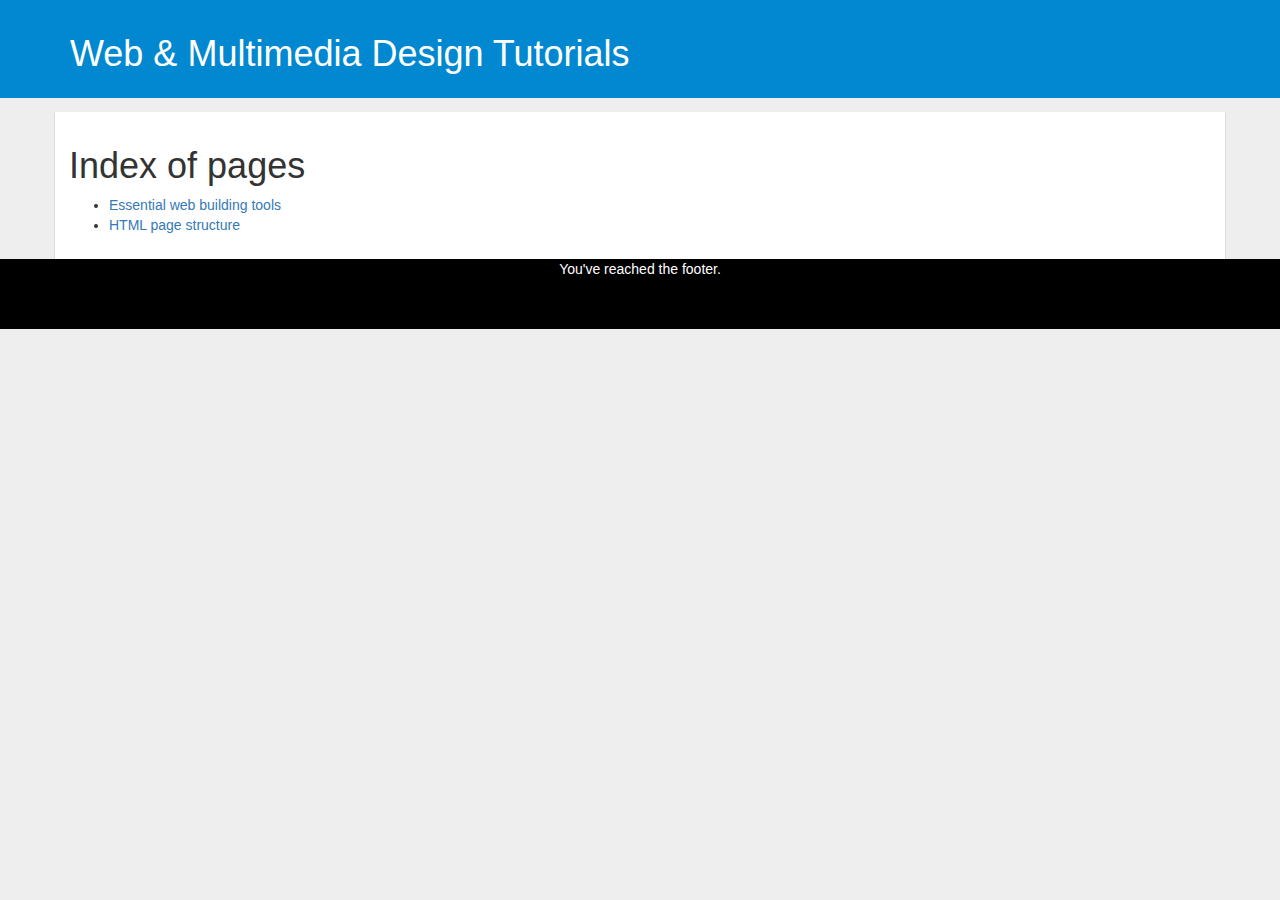
<file: index.html>
<!DOCTYPE html>
<html lang="en">
  <head>
    <meta charset="utf-8">
    <meta http-equiv="X-UA-Compatible" content="IE=edge">
    <meta name="viewport" content="width=device-width, initial-scale=1">
    <!-- The above 3 meta tags *must* come first in the head; any other head content must come *after* these tags -->
    <title>Web and Multimedia Design | the structure of a web page's HTML</title>

    <!-- Bootstrap -->
    <link href="css/bootstrap.min.css" rel="stylesheet">
    <link rel="stylesheet" href="css/custom.css">
    <link rel="stylesheet" href="css/font-awesome.min.css">

    <!-- HTML5 shim and Respond.js for IE8 support of HTML5 elements and media queries -->
    <!-- WARNING: Respond.js doesn't work if you view the page via file:// -->
    <!--[if lt IE 9]>
      <script src="https://oss.maxcdn.com/html5shiv/3.7.3/html5shiv.min.js"></script>
      <script src="https://oss.maxcdn.com/respond/1.4.2/respond.min.js"></script>
    <![endif]-->


  </head>
  <body>
    <header>
      <div class="container banner">
        <h1>Web & Multimedia Design Tutorials</h1>
      </div>
    </header>
    <div class="container page">

<h1>Index of pages</h1>

<ul>
  <li><a href="basic_tools.html">Essential web building tools</a></li>
  <li><a href="html_structure.html">HTML page structure</a></li>
</ul>
    </div>
    <footer>
      <p class="text-center">
        You've reached the footer.
      </p>
    </footer>
    <!-- jQuery (necessary for Bootstrap's JavaScript plugins) -->
    <script src="js/jquery.min.js"></script>
    <!-- Include all compiled plugins (below), or include individual files as needed -->
    <script src="js/bootstrap.min.js"></script>


    <script type="text/javascript">
    $(function () {
$('[data-toggle="popover"]').popover()
})

$(function () {
  $('[data-toggle="tooltip"]').tooltip()
})
    </script>


  </body>
</html>
</file>
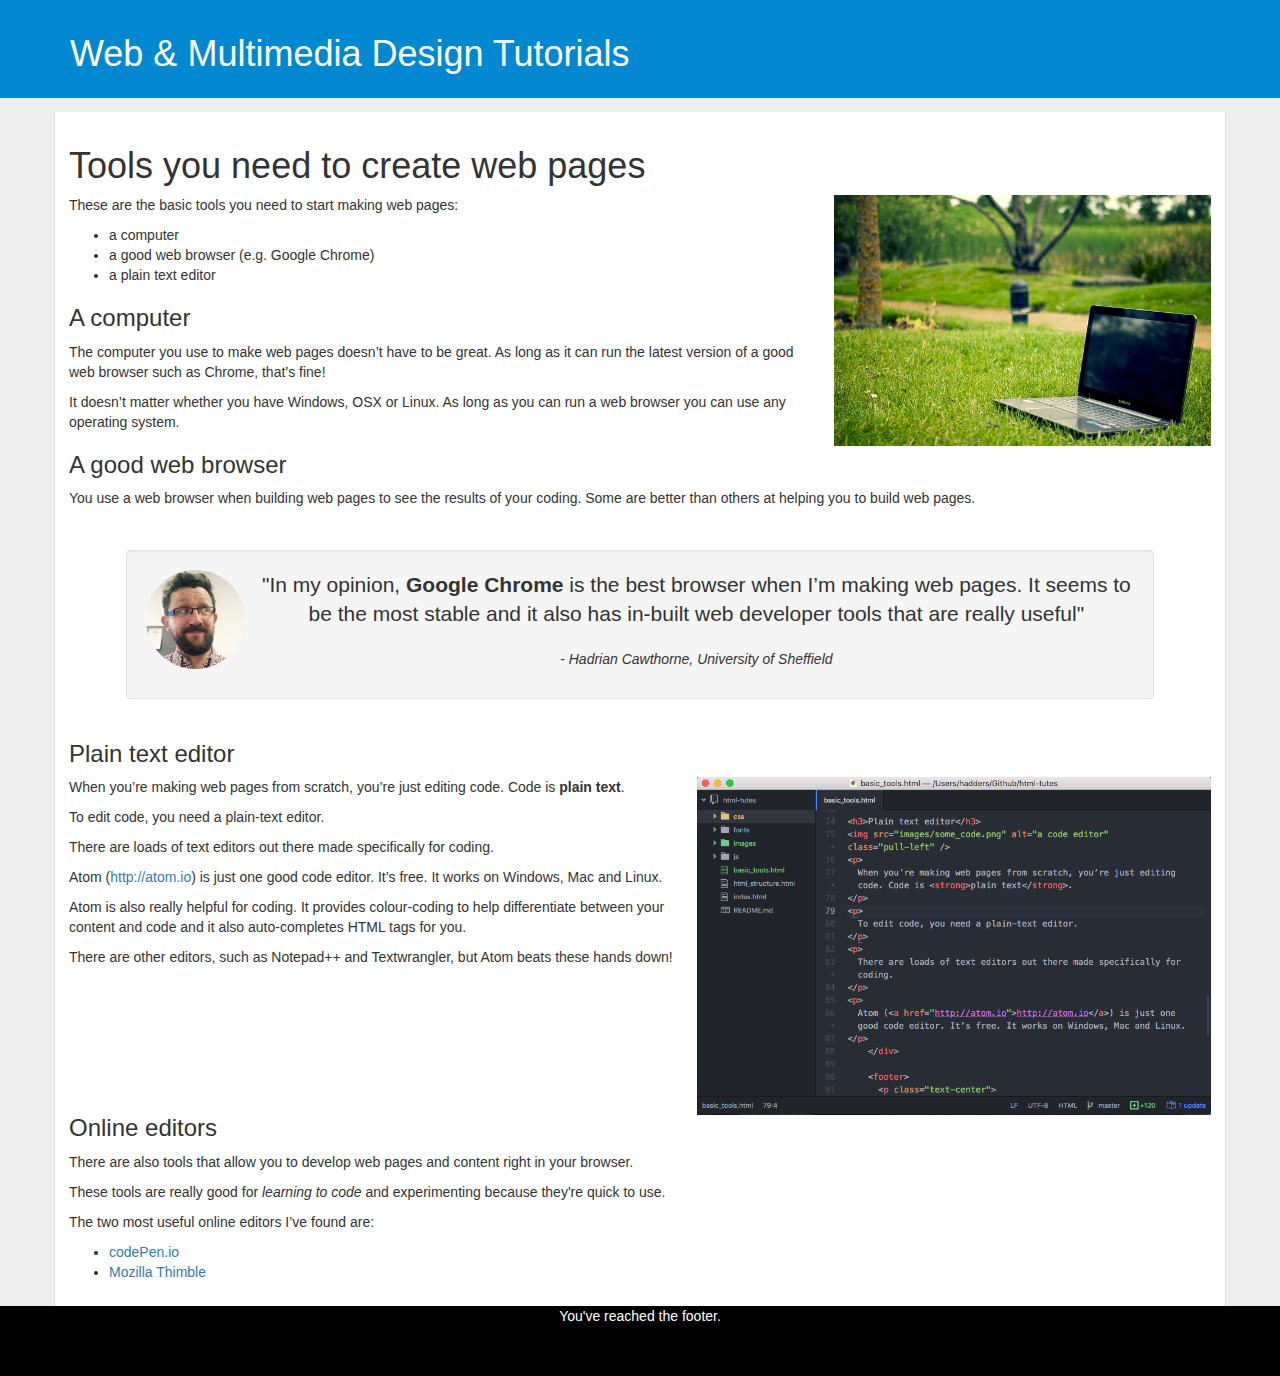
<file: basic_tools.html>
<!DOCTYPE html>
<html lang="en">
  <head>
    <meta charset="utf-8">
    <meta http-equiv="X-UA-Compatible" content="IE=edge">
    <meta name="viewport" content="width=device-width, initial-scale=1">
    <!-- The above 3 meta tags *must* come first in the head; any other head content must come *after* these tags -->
    <title>Web and Multimedia Design | the basic tools you'll need</title>

    <!-- Bootstrap -->
    <link href="css/bootstrap.min.css" rel="stylesheet">
    <link rel="stylesheet" href="css/custom.css">
    <link rel="stylesheet" href="css/font-awesome.min.css">
    <link rel="stylesheet" href="css/animate.css" media="screen" title="no title">

    <!-- HTML5 shim and Respond.js for IE8 support of HTML5 elements and media queries -->
    <!-- WARNING: Respond.js doesn't work if you view the page via file:// -->
    <!--[if lt IE 9]>
      <script src="https://oss.maxcdn.com/html5shiv/3.7.3/html5shiv.min.js"></script>
      <script src="https://oss.maxcdn.com/respond/1.4.2/respond.min.js"></script>
    <![endif]-->


  </head>
  <body>
    <header>
      <div class="container banner">
        <h1>Web & Multimedia Design Tutorials</h1>
      </div>
    </header>
    <div class="container page">

<h1>Tools you need to create web pages</h1>
<img src="images/notebook-405755_640.jpg" alt="" style="max-width:33%; margin-left: 1em;" class="pull-right"/>
  <p>
    These are the basic tools you need to start making web pages:
  </p>

<ul>
  <li>a computer</li>
  <li>a good web browser (e.g. Google Chrome)</li>
  <li>a plain text editor</li>
</ul>

<h3>A computer</h3>
<p>
  The computer you use to make web pages doesn’t have to be great. As long as it can run the latest version of a good web browser such as Chrome, that’s fine!
</p>

<p>
  It doesn’t matter whether you have Windows, OSX or Linux. As long as you can run a web browser you can use any operating system.
</p>

<h3>A good web browser</h3>
<p>

You use a web browser when building web pages to see the results of your coding. Some are better than others at helping you to build web pages.
</p>
<div class="well quote_box clearfix">
<img src="images/IMG_20161003_143405.jpg" alt="Hadrian Cawthorne" class="img-circle pull-left" style="margin-right: 1em; max-width:10%"/>
  <p class="lead">

  "In my opinion, <strong>Google Chrome</strong> is the best browser when I’m making web pages. It seems to be the most stable and it also has in-built web developer tools that are really useful"
</p>
<p>
   - <em>Hadrian Cawthorne, University of Sheffield</em>
</p>
</div>

<h3>Plain text editor</h3>
 <img src="images/some_code.png" alt="a code editor" class="pull-right" style="margin-left: 1em; max-width:45%"/>

<p>
  When you’re making web pages from scratch, you’re just editing code. Code is <strong>plain text</strong>.
</p>

<p>
  To edit code, you need a plain-text editor.
</p>
<p>
  There are loads of text editors out there made specifically for coding.
</p>
<p>
  Atom (<a href="http://atom.io">http://atom.io</a>) is just one good code editor. It’s free. It works on Windows, Mac and Linux.
</p>

<p>
  Atom is also really helpful for coding. It provides colour-coding to help differentiate between your content and code and it also auto-completes  HTML tags for you.

</p>

<p>
  There are other editors, such as Notepad++ and Textwrangler, but Atom beats these hands down!

</p>

<h3 class="clearfix">Online editors</h3>
<p>
  There are also tools that allow you to develop web pages and content right in your browser.
</p>
<p>
  These tools are really good for <em>learning to code</em> and experimenting because they're quick to use.
</p>
<p>
  The two most useful online editors I’ve found are:
</p>

<ul>
  <li><a href="http://codePen.io">codePen.io</a></li>
  <li><a href="https://thimble.mozilla.org/en-US/">Mozilla Thimble</a></li>
</ul>
    </div>

    <footer>
      <p class="text-center">
        You've reached the footer.
      </p>
    </footer>
    <!-- jQuery (necessary for Bootstrap's JavaScript plugins) -->
    <script src="js/jquery.min.js"></script>
    <!-- Include all compiled plugins (below), or include individual files as needed -->
    <script src="js/bootstrap.min.js"></script>
<script src="js/wow.min.js">

</script>

<script>
              new WOW().init();
              </script>

    <script type="text/javascript">
    $(function () {
$('[data-toggle="popover"]').popover()
})

$(function () {
  $('[data-toggle="tooltip"]').tooltip()
})
    </script>


  </body>
</html>
</file>
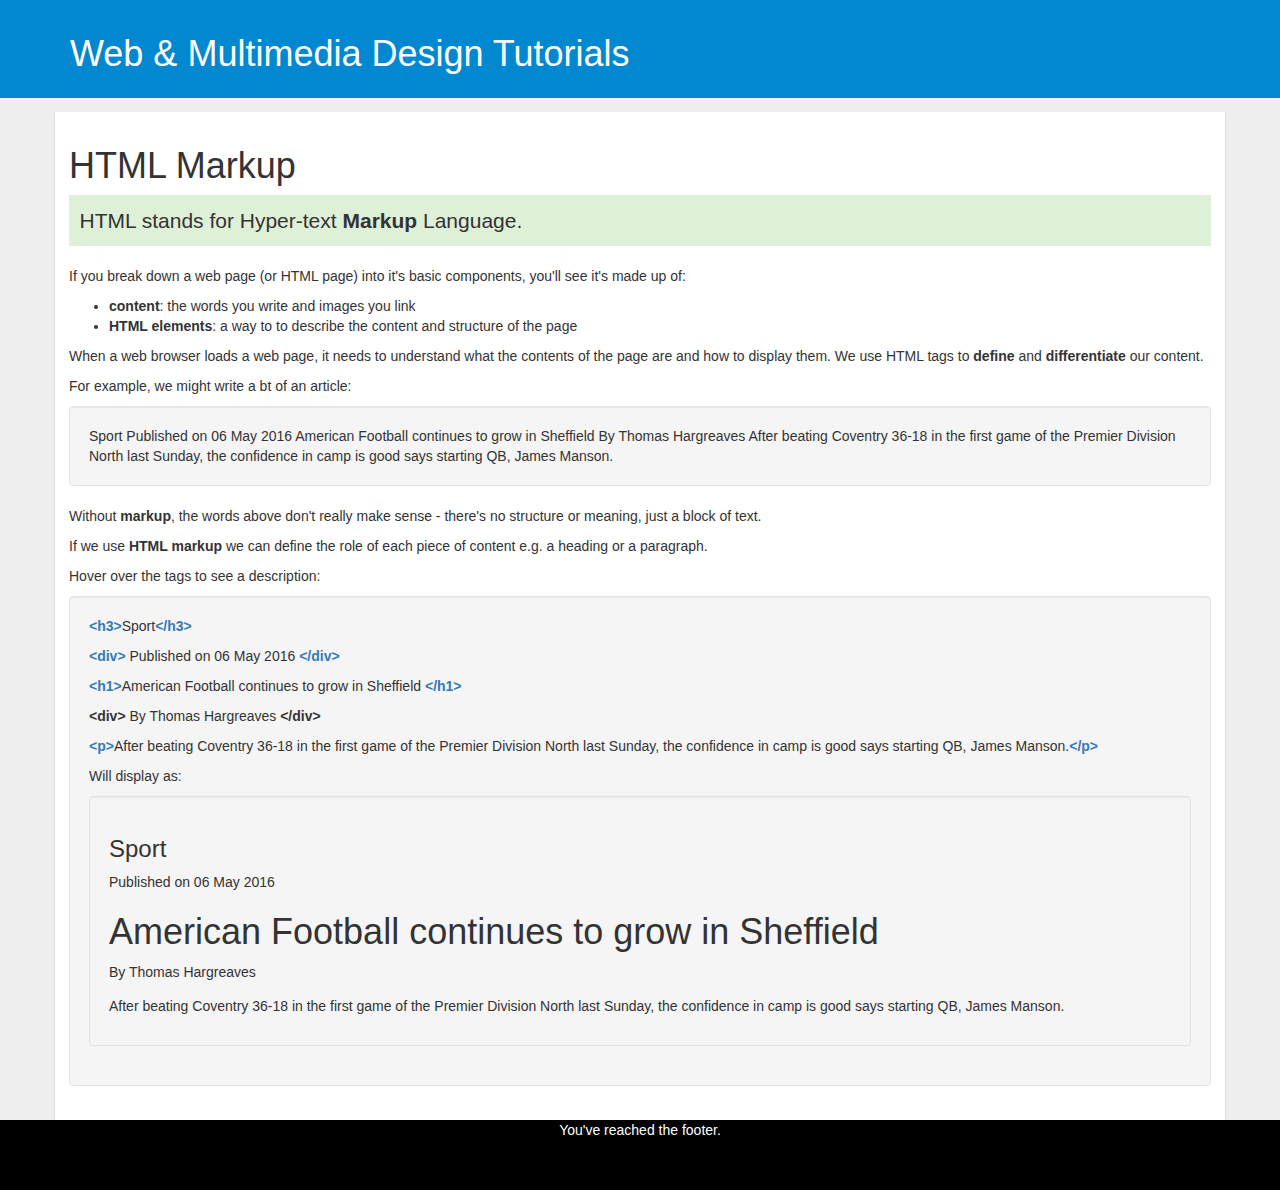
<file: html_markup.html>
<!DOCTYPE html>
<html lang="en">
  <head>
    <meta charset="utf-8">
    <meta http-equiv="X-UA-Compatible" content="IE=edge">
    <meta name="viewport" content="width=device-width, initial-scale=1">
    <!-- The above 3 meta tags *must* come first in the head; any other head content must come *after* these tags -->
    <title>Web and Multimedia Design | HTML Markup</title>

    <!-- Bootstrap -->
    <link href="css/bootstrap.min.css" rel="stylesheet">
    <link rel="stylesheet" href="css/custom.css">
    <link rel="stylesheet" href="css/font-awesome.min.css">
    <link rel="stylesheet" href="css/animate.css" media="screen" title="no title">

    <!-- HTML5 shim and Respond.js for IE8 support of HTML5 elements and media queries -->
    <!-- WARNING: Respond.js doesn't work if you view the page via file:// -->
    <!--[if lt IE 9]>
      <script src="https://oss.maxcdn.com/html5shiv/3.7.3/html5shiv.min.js"></script>
      <script src="https://oss.maxcdn.com/respond/1.4.2/respond.min.js"></script>
    <![endif]-->


  </head>
  <body>
    <header>
      <div class="container banner">
        <h1>Web & Multimedia Design Tutorials</h1>
      </div>
    </header>
    <div class="container page">
      <h1>HTML Markup</h1>

      <p class="bg-success lead" style="padding:0.5em;">
        HTML stands for Hyper-text <strong>Markup</strong> Language.
      </p>

          <p>
            If you break down a web page (or HTML page) into it's basic components, you'll see it's made up of:
            <ul>
              <li><strong>content</strong>: the words you write and images you link</li>
              <li><strong>HTML elements</strong>: a way to to describe the content and structure of the page</li>
            </ul>
          </p>
      <p>
        When a web browser loads a web page, it needs to understand what the contents of the page are and how to display them. We use HTML tags to <strong>define</strong> and <strong>differentiate</strong> our content.
      </p>
      <p>
        For example, we might write a bt of an article:
      </p>

      <div class="well">
        Sport Published on 06 May 2016 American Football continues to grow in Sheffield By Thomas Hargreaves After beating Coventry 36-18 in the first game of the Premier Division North last Sunday, the confidence in camp is good says starting QB, James Manson.

      </div>

      <p>
        Without <strong>markup</strong>, the words above don't really make sense - there's no structure or meaning, just a block of text.
      </p>

      <p>
        If we use <strong>HTML markup</strong> we can define the role of each piece of content e.g. a heading or a paragraph.
      </p>
      <p>
        Hover over the tags to see a description:
      </p>
      <div class="well egs">
        <p><a data-toggle="popover" data-trigger="hover" title="h3 - level 3 heading" data-placement="right" data-content="Headings can be classified in levels, or weights. These are from 1-6 e.g.  h1 - h6. The number signifies he importance or weight of the heading. h1 bieng the most important and h6 the least.">
          <strong>&lt;h3&gt;</strong></a>Sport<a data-toggle="popover" data-trigger="hover" title="h3 closing tag" data-placement="right" data-content="This closes the h3 element."><strong>&lt;/h3&gt;</strong></a>

        </p>

        <p>
          <a data-toggle="popover" data-trigger="hover" title="div tag" data-placement="right" data-content="A div - or division - tag is used to build a generic element. It can be used when a semantic element isn't needed. Divs can also be used to group other elements together, like a box.  ">
          <strong>&lt;div&gt;</strong></a>
          Published on 06 May 2016
        <a data-toggle="popover" data-trigger="hover" title="div closing tag" data-placement="right" data-content="This closes the div element.">  <strong>&lt;/div&gt;</strong></a>
        </p>
        <p>
      <a data-toggle="popover" data-trigger="hover" title="h1 - level 1 heading" data-placement="right" data-content="The h1 is highest level of keading. It is used to markup headings that are significant in the web page such as the site name or article title.">
          <strong>&lt;h1&gt;</strong></a>American Football continues to grow in Sheffield <a data-toggle="popover" data-trigger="hover" title="h1 closing tag" data-placement="right" data-content="This closes the h1 tag."><strong>&lt;/h1&gt;</strong></a>
        </p>
        <p>
          <strong>&lt;div&gt;</strong>
          By Thomas Hargreaves
          <strong>&lt;/div&gt;</strong>
        </p>

        <p>
          <a data-toggle="popover" data-trigger="hover" title="p - paragraph" data-placement="right" data-content="Simply, the p tag is used to create a paragraph. ">
          <strong>&lt;p&gt;</strong></a>After beating Coventry 36-18 in the first game of the Premier Division North last Sunday, the confidence in camp is good says starting QB, James Manson.<a data-toggle="popover" data-trigger="hover" title="p closing tag" data-placement="right" data-content="This is used to close the paragraph tag. "><strong>&lt;/p&gt;</strong></a>
        </p>

        <p>
          Will display as:
        </p>

        <div class="well">


      <h3>Sport</h3>
      <div class="date">
        Published on 06 May 2016
      </div>
        <h1>American Football continues to grow in Sheffield</h1>
        <div class="authored">
          By Thomas Hargreaves
        </div>
        <p>
          After beating Coventry 36-18 in the first game of the Premier Division North last Sunday, the confidence in camp is good says starting QB, James Manson.
        </p>
          </div>
      </div>


    </div>

    <footer>
      <p class="text-center">
        You've reached the footer.
      </p>
    </footer>
    <!-- jQuery (necessary for Bootstrap's JavaScript plugins) -->
    <script src="js/jquery.min.js"></script>
    <!-- Include all compiled plugins (below), or include individual files as needed -->
    <script src="js/bootstrap.min.js"></script>
<script src="js/wow.min.js">

</script>

<script>
              new WOW().init();
              </script>

    <script type="text/javascript">
    $(function () {
$('[data-toggle="popover"]').popover()
})

$(function () {
  $('[data-toggle="tooltip"]').tooltip()
})
    </script>


  </body>
</html>
</file>
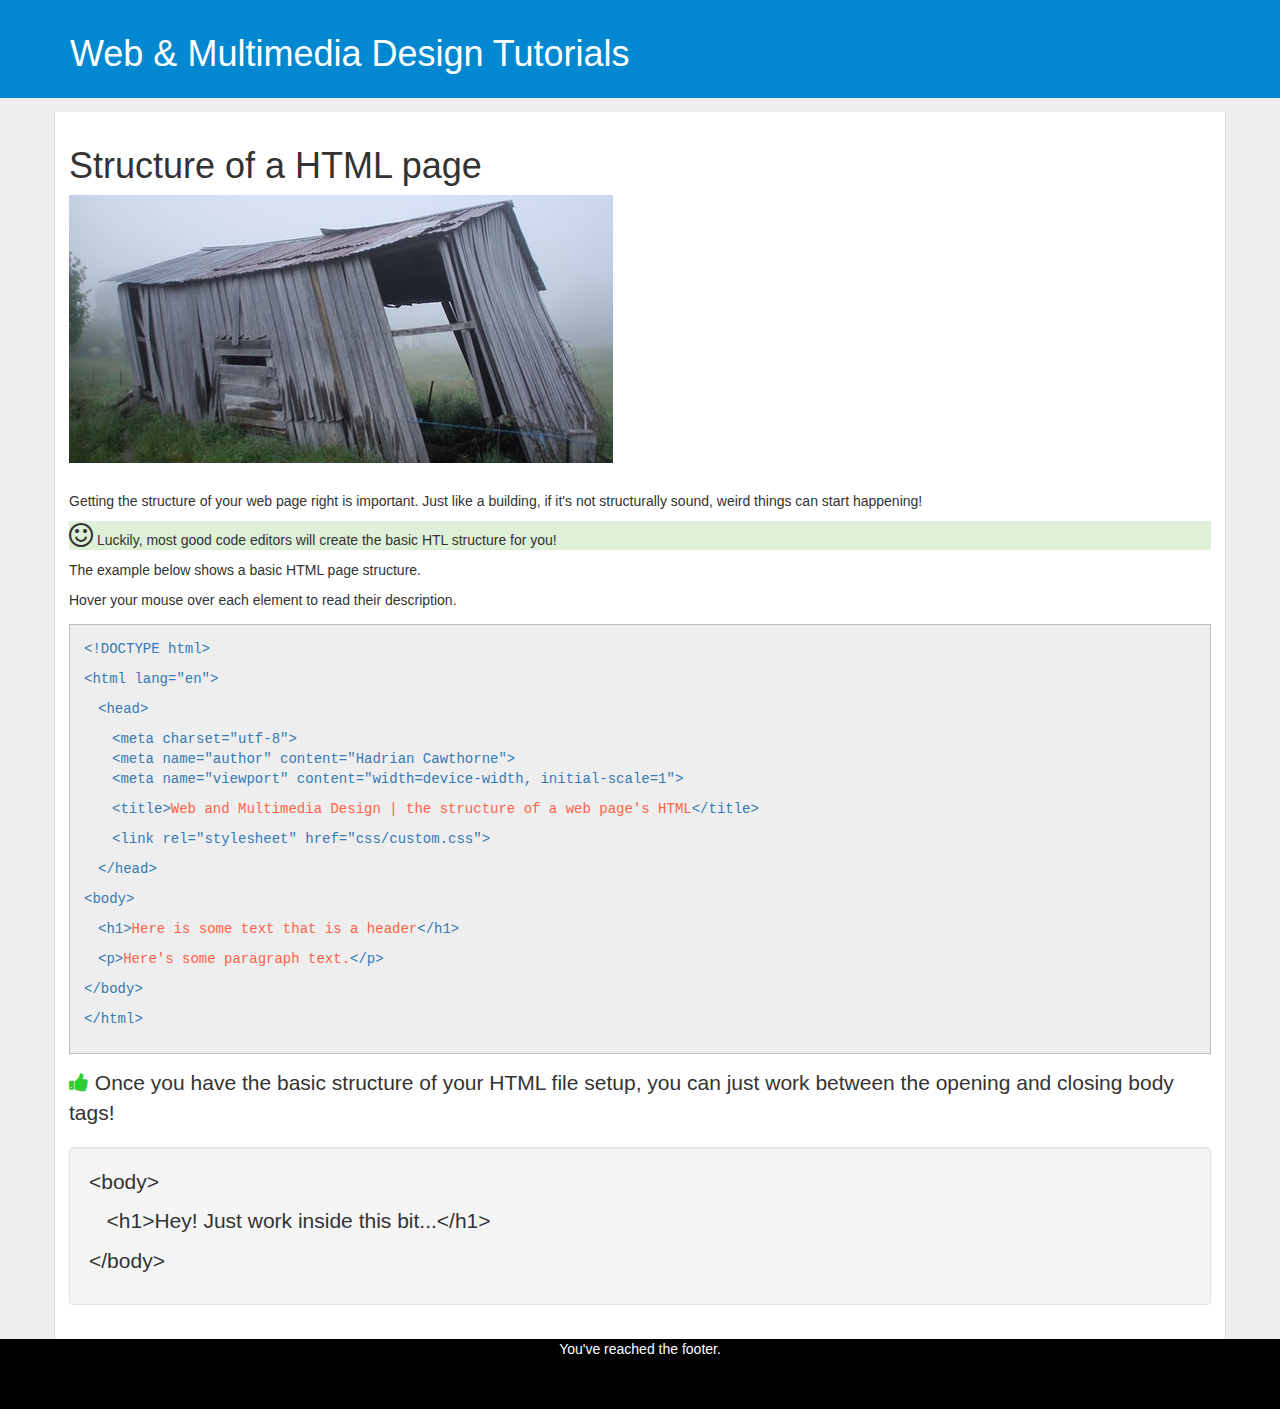
<file: html_structure.html>
<!DOCTYPE html>
<html lang="en">
  <head>
    <meta charset="utf-8">
    <meta http-equiv="X-UA-Compatible" content="IE=edge">
    <meta name="viewport" content="width=device-width, initial-scale=1">
    <!-- The above 3 meta tags *must* come first in the head; any other head content must come *after* these tags -->
    <title>Web and Multimedia Design | the structure of a web page's HTML</title>

    <!-- Bootstrap -->
    <link href="css/bootstrap.min.css" rel="stylesheet">
    <link rel="stylesheet" href="css/custom.css">
    <link rel="stylesheet" href="css/font-awesome.min.css">
    <link rel="stylesheet" href="css/animate.css" media="screen" title="no title">

    <!-- HTML5 shim and Respond.js for IE8 support of HTML5 elements and media queries -->
    <!-- WARNING: Respond.js doesn't work if you view the page via file:// -->
    <!--[if lt IE 9]>
      <script src="https://oss.maxcdn.com/html5shiv/3.7.3/html5shiv.min.js"></script>
      <script src="https://oss.maxcdn.com/respond/1.4.2/respond.min.js"></script>
    <![endif]-->


  </head>
  <body>
    <header>
      <div class="container banner">
        <h1>Web & Multimedia Design Tutorials</h1>
      </div>
    </header>
    <div class="container page">



<h1>Structure of a HTML page</h1>
<img src="images/ruins-449078_640.jpg" alt="an old wooden shack leaning over" style="margin-bottom: 2em;"/>
<p>
Getting the structure of your web page right is important. Just like a building, if it's not structurally sound, weird things can start happening!
</p>

<p class="bg-success">
  <i class="fa fa-smile-o fa-2x"></i> Luckily, most good code editors will create the basic HTL structure for you!
</p>
<p>
  The example below shows a basic HTML page structure.
</p>
<p>
Hover your mouse over each element to read their description.
</p>
    <div class="codes clearfix">


    <p class="doctype">

    <a data-toggle="popover" data-trigger="hover" title="The Doctype" data-placement="right" data-content="The Doctype tag tells the web browser what kind of document this is. In this case it's a HTML document.">
&lt;!DOCTYPE html&gt;
    </a>
</p>
<p class="_html">
  <a data-toggle="popover" data-trigger="hover" title="The html element " data-placement="right" data-content="The opening HTML tag indicates the begining of the document. All your HTML code goes inside the HTML element.">
&lt;html lang="en"&gt;
  </a>
</p>

<p class="_head">
  <a data-toggle="popover" data-trigger="hover" title="The head element" data-placement="right" data-content="The head element contains all the information about the web page, such as title, author and any linked stylesheets. You don't normally need to touch the head of a document, other than to change the title or attach a style sheet.">&lt;head<span>></head></a>
</p>

<p class="_meta">
  <a data-toggle="popover" data-trigger="hover" title="Meta tags" data-placement="right" data-content="There are many uses for meta tags. Meta tags define information about the web page e.g. character set, author's name and in this example, 'viewport' controls how the browser behaves on mobile screens."> &lt;meta charset="utf-8"&gt;

<br>
&lt;meta name="author" content="Hadrian Cawthorne"&gt;
<br>
&lt;meta name="viewport" content="width=device-width, initial-scale=1"&gt;
  </a>
</p>

<p class="_title">
  <a data-toggle="popover" data-trigger="hover" title="The title" data-placement="right" data-content="The title element sets the title of the whole page. This is the text that appears in the browser's tab. Don't confuse this with your article's title!">
&lt;title&gt;<span class="_content">Web and Multimedia Design | the structure of a web page's HTML</span>&lt;/title&gt;
  </a>
</p>

<p class="_link">
  <a data-toggle="popover" data-trigger="hover" title="Links" data-placement="right" data-content="The link element is used to link to external CSS style sheet files. Don't confuse these with links to other sites or pages!">&lt;link rel="stylesheet" href="css/custom.css"&gt;</a>
</p>

<p class="_head">
  <a data-toggle="popover" data-trigger="hover" title="The head closing tag" data-placement="right" data-content="This tag closes the head element.">&lt;/head&gt;</a>
</p>

<p class="_body">
  <a data-toggle="popover" data-trigger="hover" title="The body" data-placement="right" data-content="Body is where all your content goes. This defines the content part of your web page.">
&lt;body&gt;
  </a>
</p>

<p class="_header">
  <a data-toggle="popover" data-trigger="hover" title="A level 1 header element" data-placement="right" data-content="The h1 tag defines an elemement as a level one heading."> &lt;h1&gt;<span class="_content">Here is some text that is a header</span>&lt;/h1&gt;</a>
</p>

<p class="_header">
  <a data-toggle="popover" data-trigger="hover" title="A paragraph element" data-placement="right" data-content="The p tag defines an elemement as a paragraph.">&lt;p&gt;<span class="_content">Here's some paragraph text.</span>&lt;/p&gt;</a>
</p>


<p class="_body">
  <a data-toggle="popover" data-trigger="hover" title="The body end tag" data-placement="right" data-content="This signifies the end of the body element.">
&lt;/body&gt;
  </a>
</p>



<p class="_html">
  <a data-toggle="popover" data-trigger="hover" title="The html end tag" data-placement="right" data-content="This closes off the html element.">
&lt;/html&gt;
  </a>
</p>
</div> <!-- ends codes -->
<p class="lead centred">
  <i class="fa fa-thumbs-up" aria-hidden="true"></i> Once you have the basic structure of your HTML file setup, you can just work between the opening and closing body tags!
</p>

<div class="well lead">

  <p>
    &lt;body&gt;
  </p>

  <p>&nbsp;&nbsp;&nbsp;&lt;h1&gt;Hey! Just work inside this bit...&lt;/h1&gt;

  </p>
  <p>
    &lt;/body&gt;
  </p>
</div>
    </div>

    <footer>
      <p class="text-center">
        You've reached the footer.
      </p>
    </footer>
    <!-- jQuery (necessary for Bootstrap's JavaScript plugins) -->
    <script src="js/jquery.min.js"></script>
    <!-- Include all compiled plugins (below), or include individual files as needed -->
    <script src="js/bootstrap.min.js"></script>
<script src="js/wow.min.js">

</script>

<script>
              new WOW().init();
              </script>

    <script type="text/javascript">
    $(function () {
$('[data-toggle="popover"]').popover()
})

$(function () {
  $('[data-toggle="tooltip"]').tooltip()
})
    </script>


  </body>
</html>
</file>
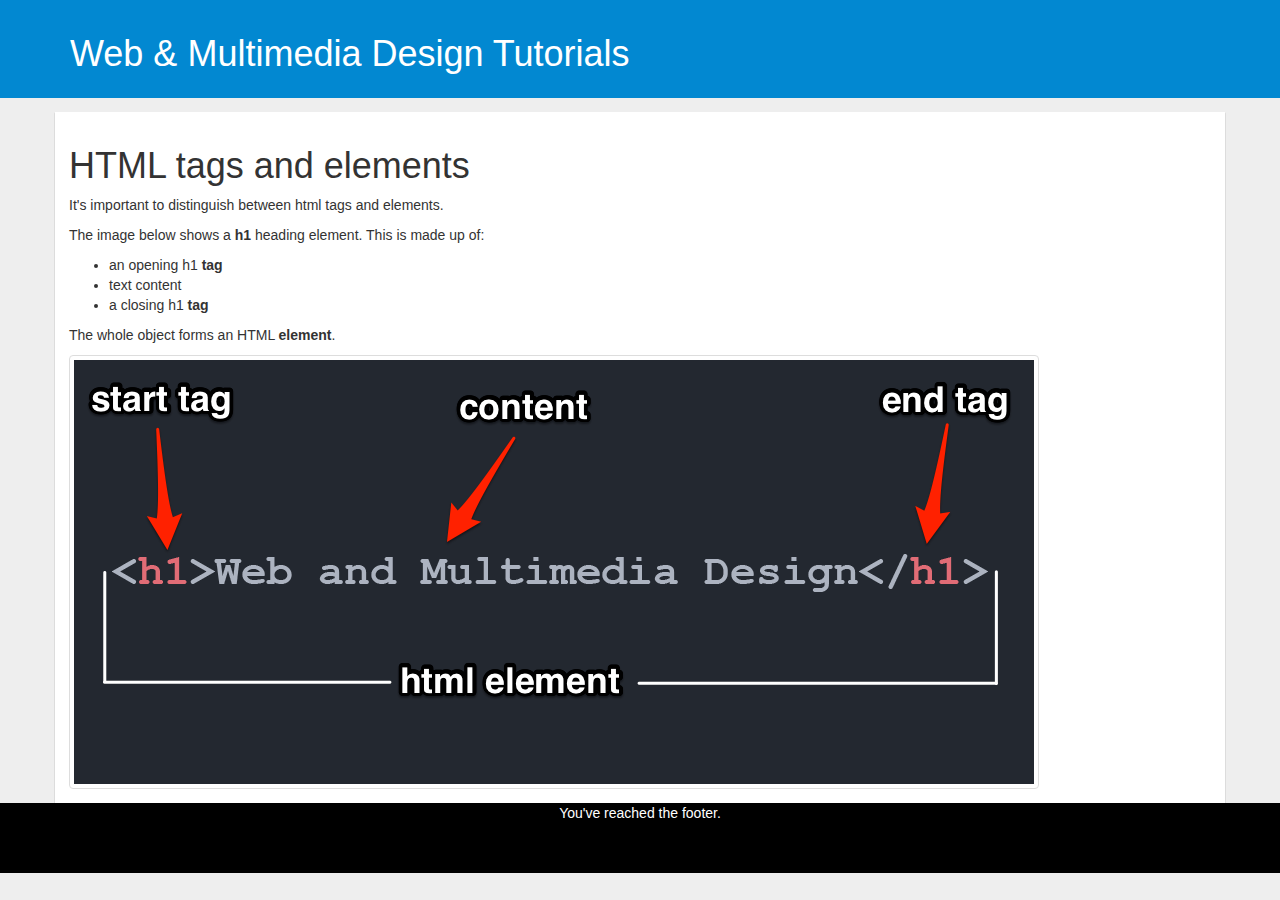
<file: tags_elements.html>
<!DOCTYPE html>
<html lang="en">
  <head>
    <meta charset="utf-8">
    <meta http-equiv="X-UA-Compatible" content="IE=edge">
    <meta name="viewport" content="width=device-width, initial-scale=1">
    <!-- The above 3 meta tags *must* come first in the head; any other head content must come *after* these tags -->
    <title>Web and Multimedia Design | the structure of a web page's HTML</title>

    <!-- Bootstrap -->
    <link href="css/bootstrap.min.css" rel="stylesheet">
    <link rel="stylesheet" href="css/custom.css">
    <link rel="stylesheet" href="css/font-awesome.min.css">
    <link rel="stylesheet" href="css/animate.css" media="screen" title="no title">

    <!-- HTML5 shim and Respond.js for IE8 support of HTML5 elements and media queries -->
    <!-- WARNING: Respond.js doesn't work if you view the page via file:// -->
    <!--[if lt IE 9]>
      <script src="https://oss.maxcdn.com/html5shiv/3.7.3/html5shiv.min.js"></script>
      <script src="https://oss.maxcdn.com/respond/1.4.2/respond.min.js"></script>
    <![endif]-->


  </head>
  <body>
    <header>
      <div class="container banner">
        <h1>Web & Multimedia Design Tutorials</h1>
      </div>
    </header>
    <div class="container page">
      <h1>HTML tags and elements</h1>
      <p>
        It's important to distinguish between html tags and elements.

      </p>
      <p>
        The image below shows a <strong>h1</strong> heading element. This is made up of:
        </p>
        <ul>
          <li>an opening h1<strong> tag</strong></li>
          <li>text content</li>
          <li>a closing h1<strong> tag</strong></li>
        </ul>
      <p>
        The whole object forms an HTML <strong>element</strong>.
      </p>

      <img class="img-thumbnail" src="images/html-structure.png" alt="structure of an HTML element" />



    </div>

    <footer>
      <p class="text-center">
        You've reached the footer.
      </p>
    </footer>
    <!-- jQuery (necessary for Bootstrap's JavaScript plugins) -->
    <script src="js/jquery.min.js"></script>
    <!-- Include all compiled plugins (below), or include individual files as needed -->
    <script src="js/bootstrap.min.js"></script>
<script src="js/wow.min.js">

</script>

<script>
              new WOW().init();
              </script>

    <script type="text/javascript">
    $(function () {
$('[data-toggle="popover"]').popover()
})

$(function () {
  $('[data-toggle="tooltip"]').tooltip()
})
    </script>


  </body>
</html>
</file>
<file: css/custom.css>
body {
  background: #eee;
}

.page {
  background: #fff;
  padding: 1em;
  box-shadow: 0 1px 1.5px 0 rgba(0,0,0,.12), 0 1px 1px 0 rgba(0,0,0,.24);

}

.codes {
  background: #eee;
  border: 1px solid #bbb;
  padding: 1em;
  margin: 1em 0;
  font-family: monospace;
}
.codes a:link {

}
._content {
color: tomato;
}
.codes a:hover, .egs a:hover {
  text-decoration: none;
  color: #000;
  cursor: help;
}
header {
  background: #0288D1;
  color: #fff;
  padding: 1em;
  margin-bottom: 1em;
}

p._head, ._header {
  text-indent: 1em;
}

._meta, ._title, ._link  {
  padding-left: 2em;
}

.popover {
  text-indent: 0;
}
figure {
  margin-bottom: 1em;
}

figcaption {
  color: #555;
}
.date {

}

.authored {
  margin-bottom: 1em;
}

.fa-thumbs-up {
  color: limegreen;
}

footer {
  background: black;
  height: 5em;
  color: white;
}
.quote_box {
    text-align: center;
    margin: 3em auto;
    width: 90%;
}
.clearfix {
  clear: both;
}
</file>
